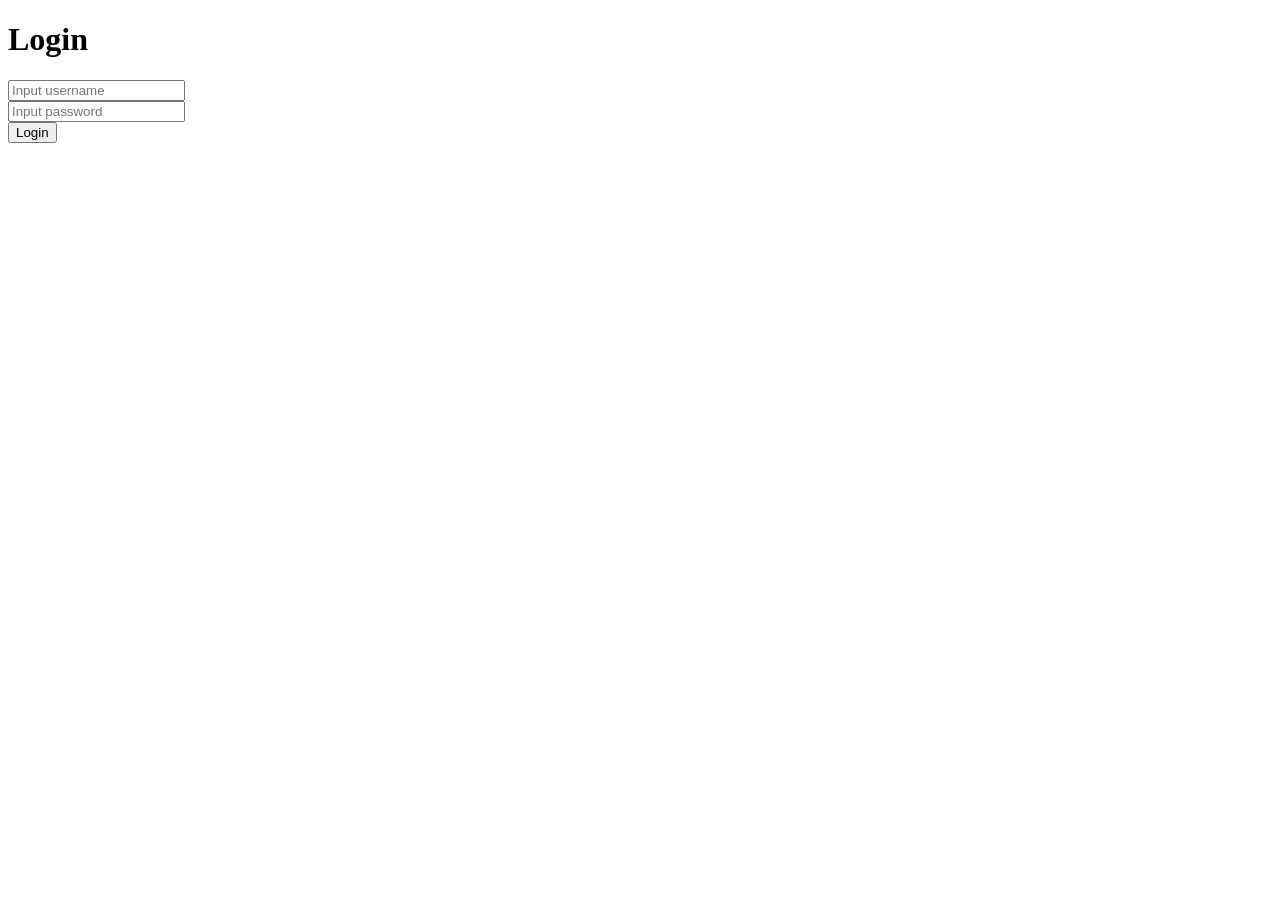
<file: index.html>
<!DOCTYPE html>
<html lang="en">

<head>
    <meta charset="UTF-8" />
</head>

<body>
    <h1>Login</h1>
    <input id="username" placeholder="Input username" type="text" />
    <br>
    <input id="password" placeholder="Input password" type="password" />
    <br>
    <button onclick="login()">Login</button>
    <p id="gagal"></p>

    <script>
        function login() {
            var username = document.getElementById("username").value;
            var password = document.getElementById("password").value;
            
            // Contoh validasi sederhana
            if (username === "well" && password === "slebew") {
                // Redirect ke halaman home.html jika login berhasil
                window.location.href = "home.html";
            } else {
                document.getElementById("gagal").innerHTML = "Username/Password Salah";
            }
        }
    </script>
</body>

</html>
</file>
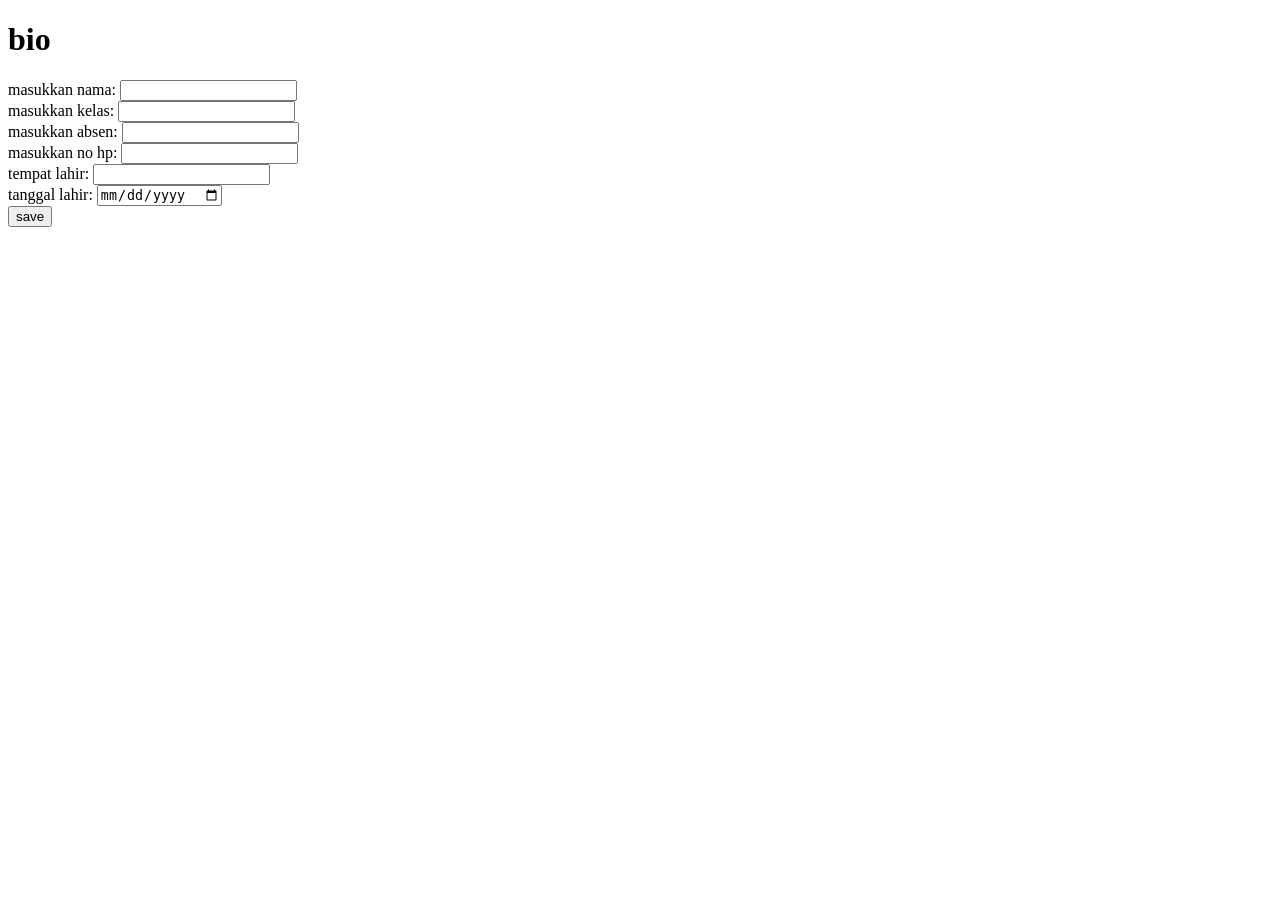
<file: bio nankris.html>
<!DOCTYPE html>
<html  lang="en"
<head>
<meta charset="UTF-8">
<title>input biodata</title>
</head>
<body>

<h1>bio</h1>
<form id="forminput">
	<label> masukkan nama:</label>
	<input type="text" id="nama">
	<br>
	<label>masukkan kelas:</label>
	<input type="text" id="kelas">
	<br>
	<label>masukkan absen:</label>
	<input type="number" id="absen">
	<br>
	<label>masukkan no hp:</label>
	<input type="number" id="no">
	<br>
	<label>tempat lahir:</label>
	<input type="text" id="tempat">
	<br>
	<label>tanggal lahir:</label>
	<input type="date" id="ttl">
	<br>
	
	<button onclick="tampilkanhasil()">save</button>
</form>
<script>
function tampilkanhasil() {
	var nama = document.getElementById("nama").value;
	var kelas = document.getElementById("kelas").value;
	var absen = document.getElementById("absen").value;
	var no = document.getElementById("no").value;
	var tempat = document.getElementById("tempat").value;
	var ttl = document.getElementById("ttl").value;
	var date = new Date(ttl);
	var options = { day: 'numeric', month: 'long', year: 'numeric' };
	var tanggalString = date.toLocaleDateString('id-ID', options);
	document.write("<h1>bio</h1>");
	document.write("<p>nama : "+nama+"</p>");
	document.write("<p>kelas : "+kelas+"</p>");
	document.write("<p>absen : "+absen+"</p>");
	document.write("<p>no : "+no+"</p>");
	document.write("<p>tempat, tanggal lahir,: "+tempat+", "+tanggalString+"</p>");
}
</script>
</body>
</html>
</file>
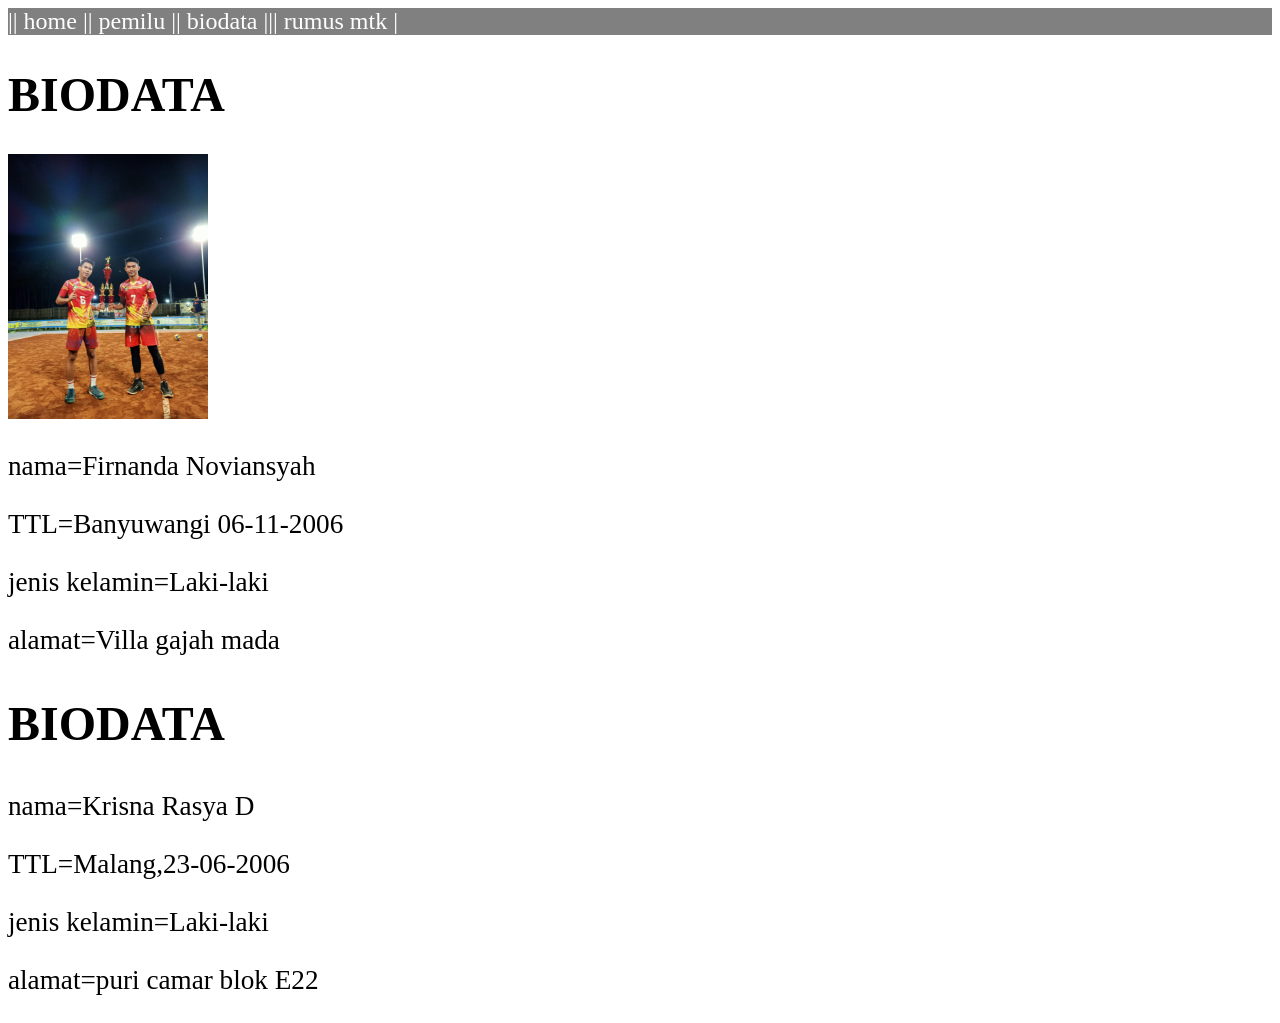
<file: biodata nankris.html>
<!DOCTYPE html>
<html>
<head>
<title>biodata nanda krisna</title>
</head>
<body>
<link rel="stylesheet" href="css.css">
<ul>
	<li style="font-size:150%;"><a href="home.html">|| home | </a></li>
	<li style="font-size:150%;"><a href="pemilu.html">| pemilu |</a></li>
	<li style="font-size:150%;"><a href="biodata nanda krisna.html"> | biodata ||</a></li>
	<li style="font-size:150%;"><a href="rumus mtk.html">| rumus mtk |</a></li>
</ul>
<h1 style="font-size:300%;">BIODATA</h1>
<img width="200" height="265" src="fto nares.jpg">
<p style="font-size:170%;">nama=Firnanda Noviansyah
<p style="font-size:170%;">TTL=Banyuwangi 06-11-2006
<p style="font-size:170%;">jenis kelamin=Laki-laki
<p style="font-size:170%;">alamat=Villa gajah mada
<h2 style="font-size:300%;">BIODATA</h2>

<p style="font-size:170%;">nama=Krisna Rasya D
<p style="font-size:170%;">TTL=Malang,23-06-2006
<p style="font-size:170%;">jenis kelamin=Laki-laki
<p style="font-size:170%;">alamat=puri camar blok E22

</body>
</html>
</file>
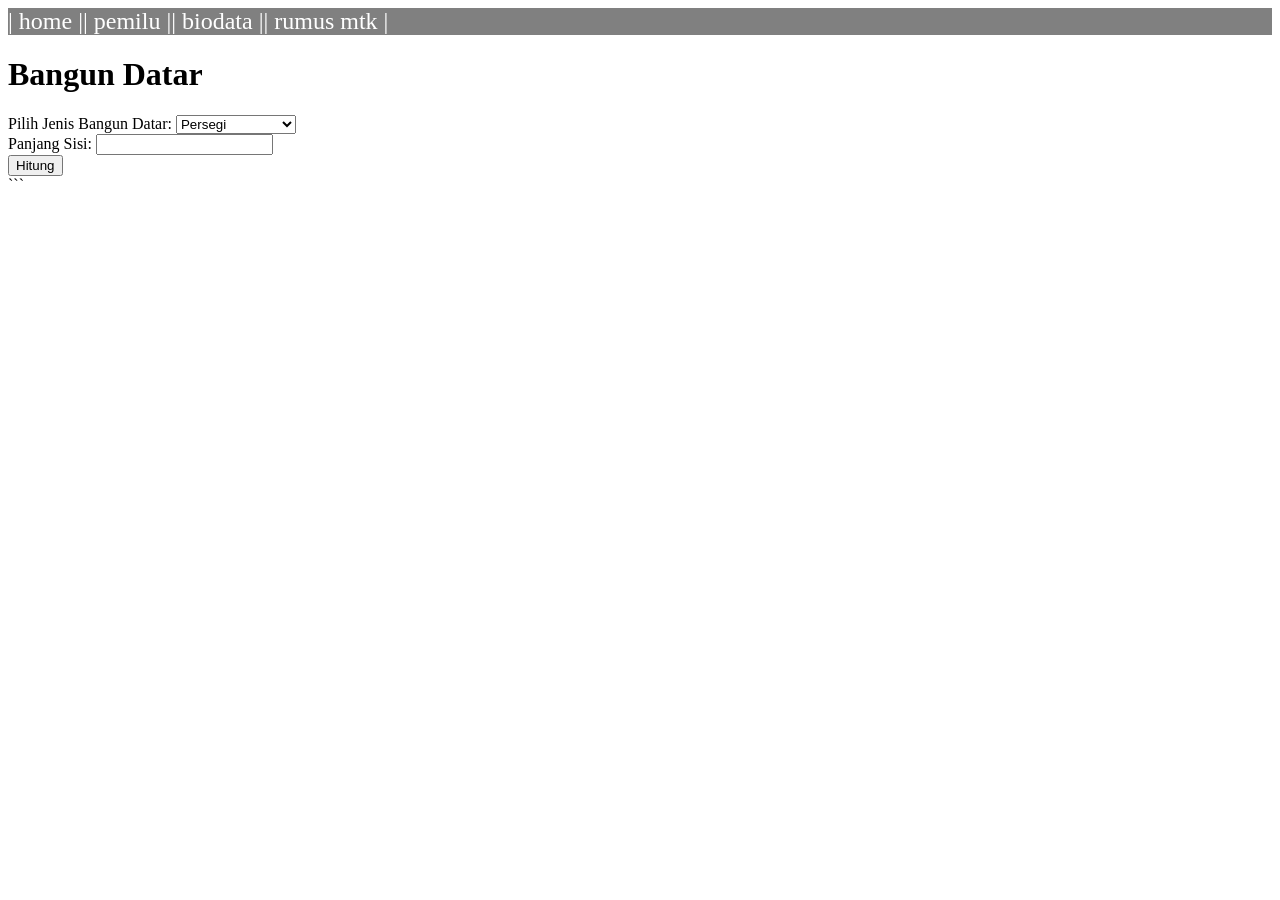
<file: rumus mtk.html>
<!DOCTYPE html>
<html lang="en">
<head>

<title>Hitung Rumus Bangun Datar</title>
</head>
<body>
<link rel="stylesheet" href="css.css">
<ul>
	<li style="font-size:150%;"><a href="home.html">| home |</a></li>
	<li style="font-size:150%;"><a href="pemilu.html">| pemilu |</a></li>
	<li style="font-size:150%;"><a href="biodata farrel dan el.html">| biodata |</a></li>
	<li style="font-size:150%;"><a href="rumus mtk.html">| rumus mtk |</a></li>
</ul>
<h1>Bangun Datar</h1>

<label for="shape">Pilih Jenis Bangun Datar:</label>
<select id="shape">
  <option value="square">Persegi</option>
  <option value="rectangle">Persegi Panjang</option>
  <option value="radius">Lingkaran</option>
  <option value="triangle">Segitiga</option>
  <option value="rhombus">Layang-layang</option>
</select>

<div id="inputFields"></div>

<button onclick="calculate()">Hitung</button>

<div id="result"></div>

<script>
function showInputFields(shape) {
  const inputFieldsDiv = document.getElementById('inputFields');
  inputFieldsDiv.innerHTML = '';

  if (shape === 'square') {
    inputFieldsDiv.innerHTML = `
      <label for="side">Panjang Sisi:</label>
      <input type="number" id="side" min="0" step="any" required>
    `;
  } else if (shape === 'rectangle') {
    inputFieldsDiv.innerHTML = `
      <label for="length">Panjang:</label>
      <input type="number" id="length" min="0" step="any" required>
      <label for="width">Lebar:</label>
      <input type="number" id="width" min="0" step="any" required>
    `;
  } else if (shape === 'radius') {
    inputFieldsDiv.innerHTML = `
      <label for="radius">Jari-Jari:</label>
      <input type="number" id="radius" min="0" step="any" required>
    `;
  } else if (shape === 'triangle') {
    inputFieldsDiv.innerHTML = `
      <label for="base">Alas:</label>
      <input type="number" id="base" min="0" step="any" required>
      <label for="height">Tinggi:</label>
      <input type="number" id="height" min="0" step="any" required>
    `;
  } else if (shape === 'rhombus') {
    inputFieldsDiv.innerHTML = `
      <label for="diagonal1">Diagonal 1:</label>
      <input type="number" id="diagonal1" min="0" step="any" required>
      <label for="diagonal2">Diagonal 2:</label>
      <input type="number" id="diagonal2" min="0" step="any" required>
    `;
  }
}

function calculate() {
  const shape = document.getElementById('shape').value;
  let result;

  if (shape === 'square') {
    const side = parseFloat(document.getElementById('side').value);
    result = `Luas: ${side * side}, Keliling: ${4 * side}`;
  } else if (shape === 'rectangle') {
    const length = parseFloat(document.getElementById('length').value);
    const width = parseFloat(document.getElementById('width').value);
    result = `Luas: ${length * width}, Keliling: ${2 * (length + width)}`;
  } else if (shape === 'radius') {
    const radius = parseFloat(document.getElementById('radius').value);
    result = `Luas: ${Math.PI * radius * radius}, Keliling: ${2 * Math.PI * radius}`;
  } else if (shape === 'triangle') {
    const base = parseFloat(document.getElementById('base').value);
    const height = parseFloat(document.getElementById('height').value);
    result = `Luas: ${(base * height) / 2}, Keliling: ${base * 3}`;
  } else if (shape === 'rhombus') {
    const diagonal1 = parseFloat(document.getElementById('diagonal1').value);
    const diagonal2 = parseFloat(document.getElementById('diagonal2').value);
    result = `Luas: ${(diagonal1 * diagonal2) / 2}, Keliling: ${2 * (Math.sqrt(Math.pow(diagonal1/2, 2) + Math.pow(diagonal2/2, 2)))}`;
  }

  document.getElementById('result').textContent = result;
}

document.getElementById('shape').addEventListener('change', function() {
  const selectedShape = this.value;
  showInputFields(selectedShape);
});

showInputFields('square'); // Default to showing input fields for square
</script>
</body>
</html>
```
</file>
<file: css.css>
ul {width: -moz-fit-content;
	list-style-type:none;
	margin: 0;
	padding: 0;
	overflow: hidden;
	background-color: grey;
}
li {
	float:left;
}
li a {
	display: block;
	color: white;
	text-align: center;
	padding:14 px 20px;
	text-decoration: none;
}
li a:hover {
	background-color: #111;
}
</file>
